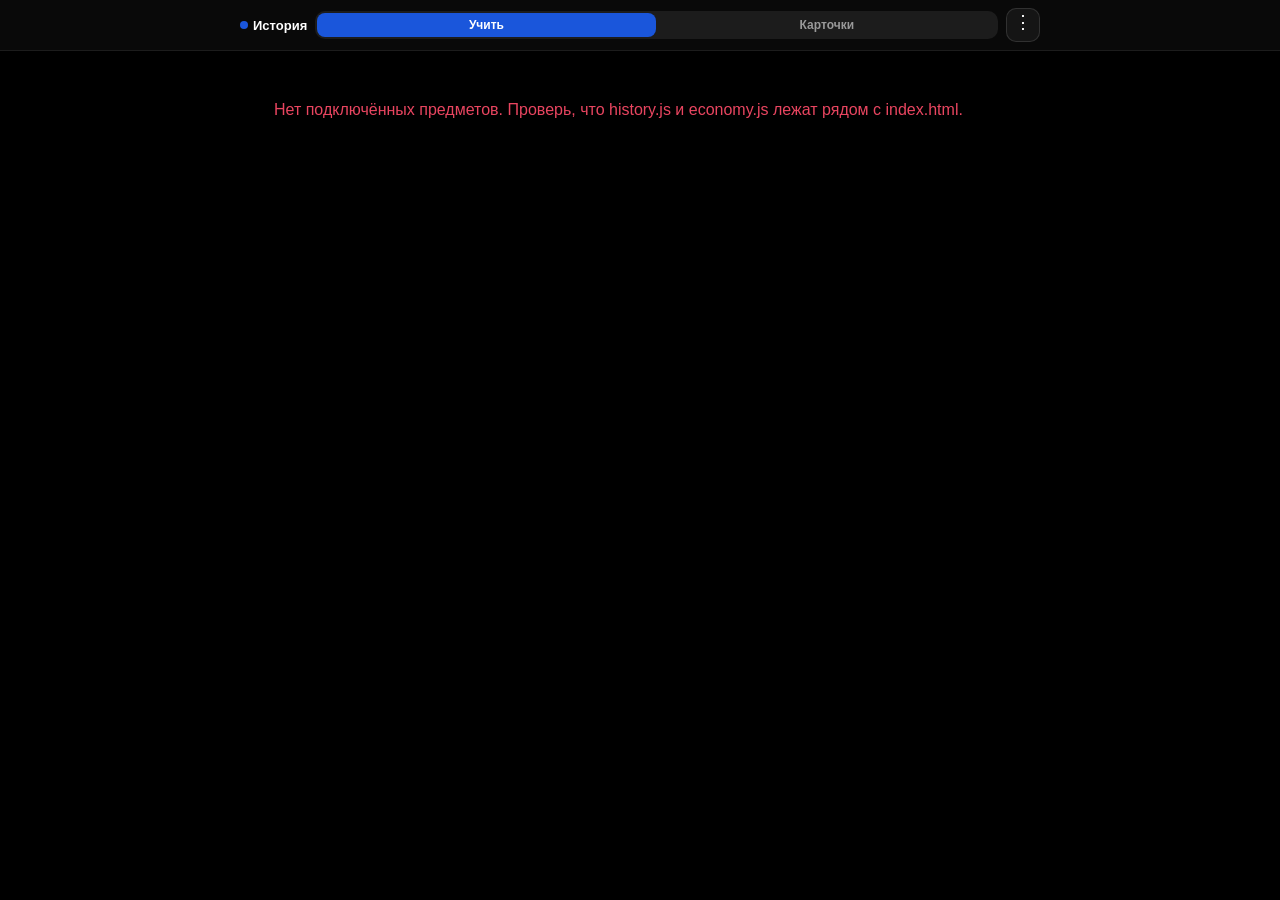
<file: кт/index.html>
<!DOCTYPE html>
<html lang="ru">
<head>
<meta charset="UTF-8">
<meta name="viewport" content="width=device-width, initial-scale=1.0, maximum-scale=1.0, user-scalable=no, viewport-fit=cover">
<title>Подготовка к КТ</title>
<style>
  * { box-sizing: border-box; margin: 0; padding: 0; -webkit-tap-highlight-color: transparent; }
  body {
    font-family: -apple-system, BlinkMacSystemFont, 'Segoe UI', Roboto, sans-serif;
    background: #000; color: #fff; min-height: 100vh;
    display: flex; flex-direction: column; overflow-x: hidden;
  }

  /* --- HEADER --- */
  header {
    background: rgba(10,10,10,0.92);
    backdrop-filter: blur(16px); -webkit-backdrop-filter: blur(16px);
    padding: 8px 12px; border-bottom: 1px solid rgba(255,255,255,0.08);
    position: sticky; top: 0; z-index: 100;
  }
  .header-inner { display: flex; align-items: center; gap: 8px; max-width: 800px; margin: 0 auto; }

  .subject-title {
    font-size: 13px; font-weight: 700; color: #fff;
    white-space: nowrap; overflow: hidden; text-overflow: ellipsis;
    flex-shrink: 1; min-width: 0; display: flex; align-items: center; gap: 5px;
  }
  .subject-title .dot { width: 8px; height: 8px; border-radius: 50%; background: #1a56db; flex-shrink: 0; }
  .subject-title.econ .dot { background: #0f9d58; }

  .tabs {
    display: flex; gap: 2px; background: rgba(255,255,255,0.08);
    border-radius: 10px; padding: 2px; flex: 1; min-width: 0; margin-left: auto;
  }
  .tab {
    flex: 1; padding: 6px 8px; border-radius: 8px; border: none;
    background: transparent; color: #999; font-size: 12px; font-weight: 700;
    cursor: pointer; transition: .18s; white-space: nowrap; line-height: 1; text-align: center;
  }
  .tab.active { background: #1a56db; color: #fff; }
  .tab.econ.active { background: #0f9d58; }

  .menu-btn {
    width: 34px; height: 34px; border-radius: 10px;
    border: 1px solid rgba(255,255,255,0.12); background: rgba(255,255,255,0.05);
    color: #fff; cursor: pointer; display: flex; align-items: center; justify-content: center;
    flex-shrink: 0; transition: .18s; font-size: 18px; line-height: 1; padding-bottom: 6px;
  }
  .menu-btn:hover { background: rgba(255,255,255,0.12); }
  .menu-btn:active { transform: scale(0.95); }

  .menu-overlay {
    position: fixed; inset: 0; background: rgba(0,0,0,0.5);
    z-index: 200; display: none; opacity: 0; transition: opacity .2s;
  }
  .menu-overlay.open { display: block; opacity: 1; }

  .dropdown {
    position: fixed; top: 54px; right: 12px; background: #1a1a1a;
    border: 1px solid rgba(255,255,255,0.12); border-radius: 14px; padding: 6px;
    min-width: 200px; z-index: 201; display: none;
    box-shadow: 0 10px 40px rgba(0,0,0,0.8);
    transform-origin: top right; animation: dropIn .15s ease;
  }
  .dropdown.open { display: block; }
  @keyframes dropIn { from { opacity: 0; transform: scale(0.9); } to { opacity: 1; transform: scale(1); } }
  .dropdown-label {
    font-size: 10px; font-weight: 700; color: #666; text-transform: uppercase;
    letter-spacing: 0.5px; padding: 6px 10px 4px;
  }
  .dropdown-item {
    display: flex; align-items: center; gap: 10px; padding: 10px 12px;
    border-radius: 10px; cursor: pointer; font-size: 13px; font-weight: 600;
    color: #ccc; transition: .15s; border: none; background: transparent;
    width: 100%; text-align: left;
  }
  .dropdown-item:hover { background: rgba(255,255,255,0.08); color: #fff; }
  .dropdown-item.active { background: rgba(26,86,219,0.25); color: #fff; }
  .dropdown-item.active.econ { background: rgba(15,157,88,0.25); }
  .dropdown-item .emoji { font-size: 16px; }
  .dropdown-item .check { margin-left: auto; color: #4db8ff; font-size: 14px; opacity: 0; }
  .dropdown-item.active .check { opacity: 1; }
  .dropdown-item.active.econ .check { color: #4ade80; }

  .screen { display: none; flex: 1; padding: 14px; max-width: 800px; margin: 0 auto; width: 100%; }
  .screen.active { display: block; }

  /* --- УЧЁБА --- */
  .ruler-list { display: flex; flex-wrap: wrap; gap: 6px; margin-bottom: 16px; }
  .ruler-btn {
    padding: 7px 12px; border-radius: 10px; border: 1px solid rgba(255,255,255,0.1);
    background: #111; color: #aaa; cursor: pointer; font-size: 12px;
    font-weight: 600; transition: .2s; text-align: left;
  }
  .ruler-btn:hover { background: #222; }
  .ruler-btn.active { background: #1a56db; color: #fff; border-color: #1a56db; }
  .ruler-btn.econ.active { background: #0f9d58; border-color: #0f9d58; }
  .ruler-btn.empty { opacity: .5; }
  .ruler-btn .count { font-size: 10px; opacity: .7; font-weight: 400; display: block; margin-top: 1px; }

  .study-header { display: flex; justify-content: space-between; align-items: center; margin-bottom: 14px; flex-wrap: wrap; gap: 8px; }
  .study-header h2 { font-size: 17px; color: #fff; font-weight: 700; }
  .hide-btn {
    padding: 7px 12px; border-radius: 10px; border: 1px solid rgba(255,255,255,0.15);
    background: #111; color: #fff; cursor: pointer; font-size: 12px; font-weight: 600;
  }
  .hide-btn.on { background: #e94560; border-color: #e94560; }

  .point {
    background: #111; border-radius: 14px; padding: 14px 16px; margin-bottom: 10px;
    border: 1px solid rgba(255,255,255,0.08);
  }
  .point .q { font-weight: 700; font-size: 14px; margin-bottom: 7px; color: #4db8ff; }
  .point.econ .q { color: #4ade80; }
  .point .a { font-size: 13.5px; line-height: 1.55; color: #ccc; white-space: pre-line; }
  .point .a.hidden { display: none; }
  .point .empty-note { font-style: italic; color: #666; font-size: 12px; }

  /* --- КАРТОЧКИ --- */
  #cardScreen { display: none; flex-direction: column; align-items: center; justify-content: center; flex: 1; padding: 14px; }
  #cardScreen.active { display: flex; }

  .progress-bar { width: 100%; max-width: 400px; height: 5px; background: rgba(255,255,255,0.15); border-radius: 4px; overflow: hidden; margin-bottom: 6px; }
  .progress-fill { height: 100%; background: linear-gradient(90deg,#1a56db,#e94560); width: 0%; transition: width .3s; }
  .progress-fill.econ { background: linear-gradient(90deg,#0f9d58,#4ade80); }
  .counter { font-size: 11px; color: #aaa; margin-bottom: 18px; letter-spacing: 0.5px; }

  .card-wrap { width: 100%; max-width: 400px; perspective: 1200px; display: flex; justify-content: center; }
  .card {
    position: relative; background: rgba(26,86,219,0.85);
    backdrop-filter: blur(20px); -webkit-backdrop-filter: blur(20px);
    border-radius: 22px; padding: 22px 18px; min-height: 400px; width: 100%;
    display: flex; flex-direction: column; justify-content: space-between;
    box-shadow: 0 20px 50px rgba(0,0,0,0.8), inset 0 1px 1px rgba(255,255,255,0.2);
    border: 1px solid rgba(255,255,255,0.15);
    touch-action: pan-y; user-select: none; cursor: grab;
    transition: transform .25s ease, opacity .25s ease;
  }
  .card.econ { background: rgba(15,157,88,0.88); }
  .card.dragging { transition: none; cursor: grabbing; }

  .card-top { flex: 1; display: flex; flex-direction: column; }
  .card .ruler-tag {
    display: inline-block; background: rgba(255,255,255,0.2); color: #fff; font-size: 11px;
    font-weight: 700; padding: 4px 11px; border-radius: 20px; margin-bottom: 10px;
    align-self: flex-start; backdrop-filter: blur(4px);
  }
  .card .q-points-list { font-size: 15px; line-height: 1.5; color: #e2e8f0; display: flex; flex-direction: column; gap: 8px; }
  .card .q-points-list div { display: flex; gap: 6px; align-items: baseline; }
  .card .q-points-list span.num { font-weight: 700; color: #fff; opacity: 0.7; }

  .card .answer-text {
    margin-top: 14px; padding-top: 14px; border-top: 1px solid rgba(255,255,255,0.2);
    font-size: 13.5px; line-height: 1.55; color: #e2e8f0;
    display: none; max-height: 320px; overflow-y: auto; padding-right: 4px;
  }
  .card .answer-text::-webkit-scrollbar { width: 4px; }
  .card .answer-text::-webkit-scrollbar-thumb { background: rgba(255,255,255,0.3); border-radius: 4px; }
  .card .answer-text.show { display: block; }
  .card .answer-text .ans-q { font-weight: 700; color: #4db8ff; margin-top: 12px; margin-bottom: 4px; display: block; }
  .card.econ .answer-text .ans-q { color: #bbf7d0; }
  .card .answer-text .ans-a { color: #d1d9e6; white-space: pre-line; display: block; margin-bottom: 4px; }

  .show-btn {
    margin-top: 18px; padding: 13px 20px; border-radius: 14px; border: none;
    background: #fff; color: #1a56db; font-size: 14px; font-weight: 700;
    cursor: pointer; align-self: flex-start; width: 100%;
    box-shadow: 0 4px 15px rgba(0,0,0,0.2); transition: transform 0.1s;
  }
  .card.econ .show-btn { color: #0f9d58; }
  .show-btn:active { transform: scale(0.97); }

  .hint-swipe { margin-top: 16px; font-size: 11px; color: #888; text-align: center; }
  .hint-swipe b { color: #e94560; }

  .done-screen { text-align: center; padding: 28px 22px; background: #111; border-radius: 22px; width: 100%; border: 1px solid rgba(255,255,255,0.1); }
  .done-screen h2 { font-size: 22px; color: #fff; margin-bottom: 10px; }
  .done-screen p { font-size: 15px; color: #aaa; margin-bottom: 5px; }
  .restart-btn {
    margin-top: 20px; padding: 12px 24px; border-radius: 12px; border: none;
    background: #1a56db; color: #fff; font-size: 14px; font-weight: 700; cursor: pointer; width: 100%;
  }
  .restart-btn.econ { background: #0f9d58; }

  @media (max-width: 420px) {
    header { padding: 6px 10px; }
    .tab { padding: 5px 6px; font-size: 11px; }
    .subject-title { font-size: 12px; }
    .menu-btn { width: 32px; height: 32px; }
    .screen { padding: 12px; }
    .card { padding: 18px 16px; min-height: 380px; }
  }
</style>
</head>
<body>

<header>
  <div class="header-inner">
    <div class="subject-title" id="subjectTitle">
      <span class="dot"></span>
      <span id="subjectName">История</span>
    </div>
    <div class="tabs">
      <button class="tab active" data-tab="study" onclick="switchTab('study')">Учить</button>
      <button class="tab" data-tab="cards" onclick="switchTab('cards')">Карточки</button>
    </div>
    <button class="menu-btn" onclick="toggleMenu(event)" aria-label="Меню">⋮</button>
  </div>
</header>

<div class="menu-overlay" id="menuOverlay" onclick="closeMenu()"></div>
<div class="dropdown" id="dropdown">
  <div class="dropdown-label">Выбрать предмет</div>
  <!-- Пункты меню строятся из SUBJECTS автоматически -->
</div>

<div id="studyScreen" class="screen active">
  <div class="ruler-list" id="rulerList"></div>
  <div id="studyContent"></div>
</div>

<div id="cardScreen" class="screen">
  <div class="progress-bar"><div class="progress-fill" id="progressFill"></div></div>
  <div class="counter" id="counter">0 / 0</div>
  <div class="card-wrap" id="cardWrap"></div>
  <div class="hint-swipe">Свайп <b>влево</b> — не знал · Свайп <b>вправо</b> — знал</div>
</div>

<!-- ============================================================
     ПОДКЛЮЧЕНИЕ ДАННЫХ
     Каждый предмет — отдельный JS-файл, который регистрирует себя
     через registerSubject({...}).
     Чтобы добавить новый предмет — создай newfile.js и подключи ниже.
     ============================================================ -->
<script src="history.js"></script>
<script src="economy.js"></script>

<script>
/* ============================================================
   РЕЕСТР ПРЕДМЕТОВ
   ============================================================ */
const SUBJECTS = []; // { id, name, emoji, color, econ(bool), data }

function registerSubject(cfg) {
  SUBJECTS.push(cfg);
  if (SUBJECTS.length === 1) {
    // первый зарегистрированный — стартовый
    currentSubjectId = cfg.id;
  }
}

/* ============================================================
   ЛОГИКА
   ============================================================ */
let currentSubjectId = null;
let currentMode = 'study';
let currentRulerIdx = 0;
let hideAnswers = false;

function currentSubject() {
  return SUBJECTS.find(s => s.id === currentSubjectId) || SUBJECTS[0];
}
function activeData() {
  return currentSubject().data;
}

/* ---------- МЕНЮ ---------- */
function buildMenu() {
  const dd = document.getElementById('dropdown');
  dd.querySelectorAll('.dropdown-item').forEach(el => el.remove());
  SUBJECTS.forEach(s => {
    const btn = document.createElement('button');
    btn.className = 'dropdown-item' + (s.id === currentSubjectId ? ' active' : '') + (s.econ ? ' econ' : '');
    btn.dataset.subject = s.id;
    btn.innerHTML = `<span class="emoji">${s.emoji || '📘'}</span> ${s.name} <span class="check">✓</span>`;
    btn.onclick = () => switchSubject(s.id);
    dd.appendChild(btn);
  });
}

function toggleMenu(e) {
  e.stopPropagation();
  const dd = document.getElementById('dropdown');
  const ov = document.getElementById('menuOverlay');
  if (dd.classList.contains('open')) closeMenu();
  else { dd.classList.add('open'); ov.classList.add('open'); }
}
function closeMenu() {
  document.getElementById('dropdown').classList.remove('open');
  document.getElementById('menuOverlay').classList.remove('open');
}
document.addEventListener('click', (e) => {
  const dd = document.getElementById('dropdown');
  if (!dd.classList.contains('open')) return;
  if (e.target.closest('.menu-btn') || e.target.closest('.dropdown')) return;
  closeMenu();
});

/* ---------- ПЕРЕКЛЮЧЕНИЕ ПРЕДМЕТА ---------- */
function switchSubject(id) {
  closeMenu();
  if (currentSubjectId === id) return;
  currentSubjectId = id;
  currentRulerIdx = 0;
  hideAnswers = false;

  buildMenu();
  applySubjectTheme();
  renderRulerList();
  renderStudy();
  if (currentMode === 'cards') startCards();
}

function applySubjectTheme() {
  const s = currentSubject();
  document.getElementById('subjectName').textContent = s.name;
  const titleEl = document.getElementById('subjectTitle');
  titleEl.classList.toggle('econ', !!s.econ);

  const studyTab = document.querySelector('.tab[data-tab="study"]');
  const cardsTab = document.querySelector('.tab[data-tab="cards"]');
  studyTab.classList.toggle('econ', !!s.econ);
  cardsTab.classList.toggle('econ', !!s.econ);
  updateActiveTabColors();
}

function updateActiveTabColors() {
  const isEcon = !!currentSubject().econ;
  document.querySelectorAll('.tab').forEach(t => {
    t.style.background = t.classList.contains('active')
      ? (isEcon ? '#0f9d58' : '#1a56db')
      : 'transparent';
  });
}

function switchTab(name) {
  currentMode = name;
  document.querySelectorAll('.tab').forEach(t => t.classList.remove('active'));
  document.querySelector('.tab[data-tab="' + name + '"]').classList.add('active');
  updateActiveTabColors();
  document.getElementById('studyScreen').classList.toggle('active', name === 'study');
  document.getElementById('cardScreen').classList.toggle('active', name === 'cards');
  if (name === 'cards') startCards();
}

function renderRulerList() {
  const list = document.getElementById('rulerList');
  list.innerHTML = '';
  const data = activeData();
  const isEcon = !!currentSubject().econ;
  data.forEach((r, i) => {
    const filled = r.points.filter(p => p.a.trim() !== '').length;
    const btn = document.createElement('button');
    btn.className = 'ruler-btn'
      + (i === currentRulerIdx ? ' active' : '')
      + (isEcon ? ' econ' : '')
      + (filled === 0 ? ' empty' : '');
    btn.innerHTML = r.ruler + '<span class="count">' + filled + ' / ' + r.points.length + '</span>';
    btn.onclick = () => { currentRulerIdx = i; renderRulerList(); renderStudy(); };
    list.appendChild(btn);
  });
}

function renderStudy() {
  const r = activeData()[currentRulerIdx];
  const content = document.getElementById('studyContent');
  const isEcon = !!currentSubject().econ;
  let html = '<div class="study-header"><h2>' + r.ruler + '</h2>';
  html += '<button class="hide-btn' + (hideAnswers ? ' on' : '') + '" onclick="toggleHide()">' + (hideAnswers ? 'Показать ответы' : 'Скрыть ответы') + '</button></div>';
  r.points.forEach(p => {
    html += '<div class="point' + (isEcon ? ' econ' : '') + '"><div class="q">' + p.q + '</div>';
    if (p.a.trim() === '') {
      html += '<div class="a"><span class="empty-note">(нет данных — допиши позже)</span></div>';
    } else {
      html += '<div class="a' + (hideAnswers ? ' hidden' : '') + '">' + escapeHtml(p.a) + '</div>';
    }
    html += '</div>';
  });
  content.innerHTML = html;
}

function toggleHide() { hideAnswers = !hideAnswers; renderStudy(); }
function escapeHtml(s) { return s.replace(/&/g,'&amp;').replace(/</g,'&lt;').replace(/>/g,'&gt;'); }

/* ---------- КАРТОЧКИ ---------- */
let deck = [], totalCards = 0, knownCount = 0, currentCard = null;

function buildFullDeck() {
  const arr = [];
  const isEcon = !!currentSubject().econ;
  activeData().forEach((r) => {
    if (isEcon) {
      r.points.forEach((p) => {
        if (p.a.trim() !== '') arr.push({ ruler: r.ruler, points: [p] });
      });
    } else {
      if (r.points.some(p => p.a.trim() !== '')) arr.push({ ruler: r.ruler, points: r.points });
    }
  });
  return arr;
}
function shuffle(a) {
  for (let i = a.length - 1; i > 0; i--) {
    const j = Math.floor(Math.random() * (i + 1));
    [a[i], a[j]] = [a[j], a[i]];
  }
  return a;
}
function startCards() {
  deck = shuffle(buildFullDeck());
  totalCards = deck.length;
  knownCount = 0;
  currentCard = null;
  renderCard();
}

function renderCard() {
  const wrap = document.getElementById('cardWrap');
  const counter = document.getElementById('counter');
  const fill = document.getElementById('progressFill');
  const isEcon = !!currentSubject().econ;

  counter.textContent = (totalCards - deck.length) + ' / ' + totalCards + '   ·   знал: ' + knownCount;
  fill.style.width = (totalCards ? ((totalCards - deck.length) / totalCards * 100) : 0) + '%';
  fill.classList.toggle('econ', isEcon);

  if (deck.length === 0) {
    wrap.innerHTML = '<div class="done-screen"><h2>🎉 Готово!</h2><p>Ты прошёл все карточки.</p><p>Знал: <b>' + knownCount + '</b> из <b>' + totalCards + '</b></p><button class="restart-btn' + (isEcon ? ' econ' : '') + '" onclick="startCards()">Перемешать заново</button></div>';
    return;
  }

  currentCard = deck[0];

  let questionPointsHtml = '';
  currentCard.points.forEach(p => {
    if (isEcon) {
      questionPointsHtml += `<div style="font-size:17px; font-weight:600; line-height:1.4;">${escapeHtml(p.q)}</div>`;
    } else {
      questionPointsHtml += `<div><span class="num">•</span> ${p.q}</div>`;
    }
  });

  let answersHtml = '';
  currentCard.points.forEach(p => {
    if (isEcon) {
      answersHtml += `<div class="ans-a">${escapeHtml(p.a)}</div>`;
    } else {
      answersHtml += `<div class="ans-q">${p.q}</div>`;
      answersHtml += p.a.trim() === ''
        ? `<div class="ans-a"><span class="empty-note">(нет данных)</span></div>`
        : `<div class="ans-a">${escapeHtml(p.a)}</div>`;
    }
  });

  const card = document.createElement('div');
  card.className = 'card' + (isEcon ? ' econ' : '');
  card.innerHTML = `
    <div class="card-top">
      <span class="ruler-tag">${isEcon ? 'Вопрос' : currentCard.ruler}</span>
      <div class="q-points-list" id="qPointsList">${questionPointsHtml}</div>
    </div>
    <div class="answer-text" id="answerText">${answersHtml}</div>
    <button class="show-btn" id="showBtn">Показать ответ</button>
  `;
  wrap.innerHTML = '';
  wrap.appendChild(card);

  document.getElementById('showBtn').onclick = (e) => {
    e.stopPropagation();
    document.getElementById('qPointsList').style.display = 'none';
    document.getElementById('answerText').classList.add('show');
    document.getElementById('showBtn').style.display = 'none';
  };

  attachSwipe(card);
}

function attachSwipe(card) {
  let startX = 0, startY = 0, dx = 0, dy = 0, dragging = false, locked = null;
  const onStart = (x, y) => { startX = x; startY = y; dx = 0; dy = 0; dragging = true; locked = null; card.classList.add('dragging'); };
  const onMove = (x, y) => {
    if (!dragging) return;
    dx = x - startX; dy = y - startY;
    if (locked === null && (Math.abs(dx) > 8 || Math.abs(dy) > 8)) {
      locked = Math.abs(dx) > Math.abs(dy) ? 'x' : 'y';
    }
    if (locked === 'x') {
      card.style.transform = 'translateX(' + dx + 'px) rotate(' + (dx / 20) + 'deg)';
      card.style.opacity = Math.max(0.4, 1 - Math.abs(dx) / 400);
    }
  };
  const onEnd = () => {
    if (!dragging) return;
    dragging = false;
    card.classList.remove('dragging');
    if (locked === 'x' && Math.abs(dx) > 80) {
      const know = dx > 0;
      card.style.transform = 'translateX(' + (know ? 600 : -600) + 'px) rotate(' + (know ? 30 : -30) + 'deg)';
      card.style.opacity = '0';
      setTimeout(() => {
        const done = deck.shift();
        if (know) knownCount++;
        else deck.push(done);
        renderCard();
      }, 250);
    } else {
      card.style.transform = '';
      card.style.opacity = '';
    }
  };
  card.addEventListener('mousedown', e => { if (e.target.closest('.show-btn')) return; onStart(e.clientX, e.clientY); e.preventDefault(); });
  window.addEventListener('mousemove', e => onMove(e.clientX, e.clientY));
  window.addEventListener('mouseup', onEnd);
  card.addEventListener('touchstart', e => {
    if (e.target.closest('.show-btn')) return;
    if (e.target.closest('.answer-text') && document.getElementById('answerText').classList.contains('show')) return;
    onStart(e.touches[0].clientX, e.touches[0].clientY);
  }, { passive: true });
  card.addEventListener('touchmove', e => {
    if (!dragging) return;
    const x = e.touches[0].clientX, y = e.touches[0].clientY;
    if (locked === null) {
      const ddx = x - startX, ddy = y - startY;
      if (Math.abs(ddx) > 8 || Math.abs(ddy) > 8) locked = Math.abs(ddx) > Math.abs(ddy) ? 'x' : 'y';
    }
    if (locked === 'x') e.preventDefault();
    onMove(x, y);
  }, { passive: false });
  card.addEventListener('touchend', onEnd);
}

/* ---------- СТАРТ ---------- */
function boot() {
  if (!SUBJECTS.length) {
    document.getElementById('studyContent').innerHTML =
      '<p style="color:#e94560;padding:20px;">Нет подключённых предметов. Проверь, что history.js и economy.js лежат рядом с index.html.</p>';
    return;
  }
  buildMenu();
  applySubjectTheme();
  renderRulerList();
  renderStudy();
}

// Ждём, пока все <script src> выполнятся, затем строим интерфейс
window.addEventListener('load', boot);
</script>
</body>
</html>
</file>
